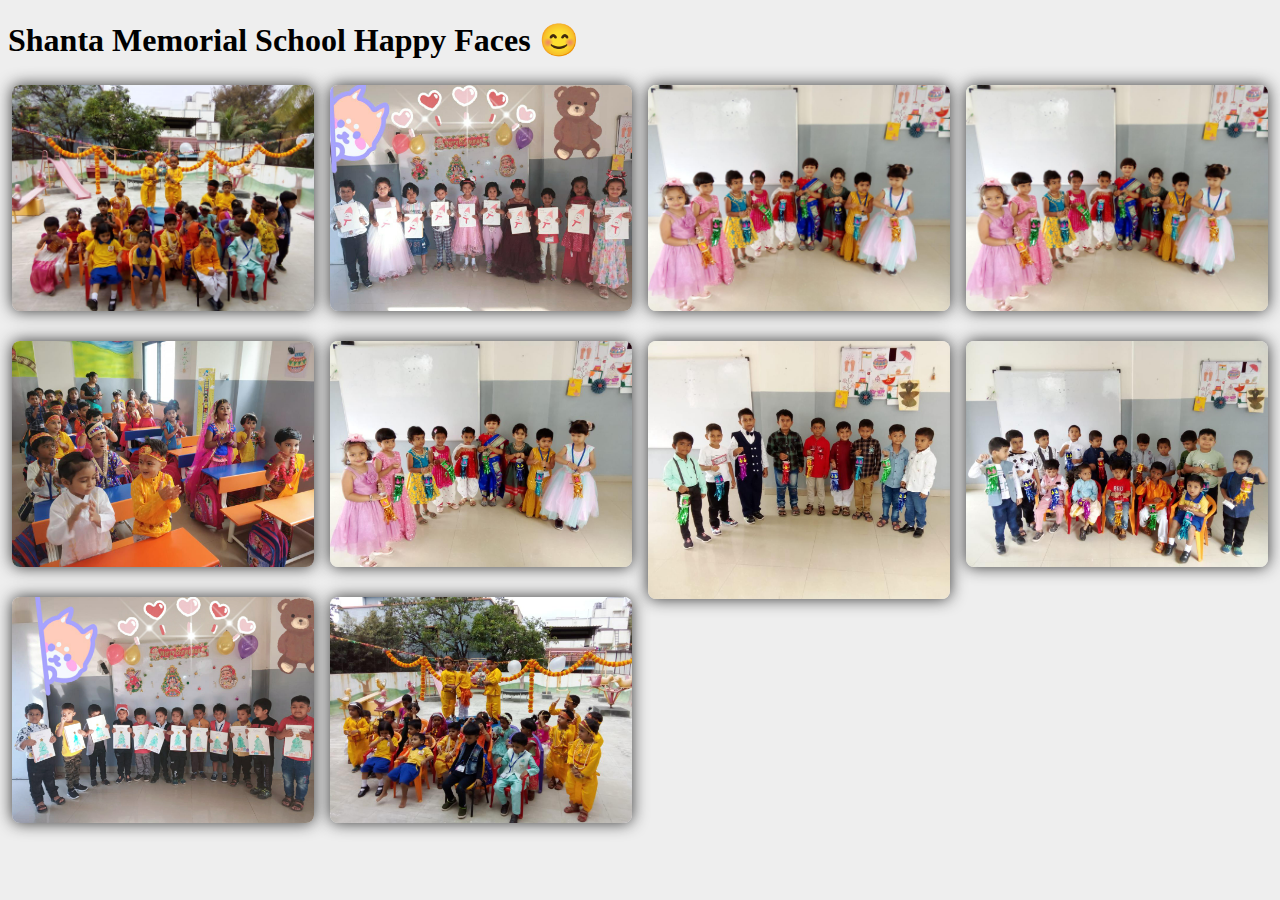
<file: index.html>
<!DOCTYPE html>
<html lang="en">
<head>
    <meta charset="UTF-8">
    <meta name="viewport" content="width=device-width, initial-scale=1.0">
    <meta http-equiv="X-UA-Compatible" content="ie=edge">
    <title> Gallery of Memories </title>
    <!-- <link rel="stylesheet" type="text/css" href="Gallery.css"> -->

<style>
    
 body {
  background-color: #eee;
}
.hello {
  opacity: 1 !important;
}
.full {
  position: fixed;
  left: 0;
  top: 0;
  width: 100%;
  height: 100%;
  z-index: 1;
}
.full .content {
  background-color: rgba(0,0,0,0.75) !important;
  height: 100%;
  width: 100%;
  display: grid;
}
.full .content img {
  left: 50%;
  transform: translate3d(0, 0, 0);
  animation: zoomin 1s ease;
  max-width: 100%;
  max-height: 100%;
  margin: auto;
}
.byebye {
  opacity: 0;
}
.byebye:hover {
  transform: scale(0.2) !important;
}
.gallery {
  display: grid;
  grid-column-gap: 8px;
  grid-row-gap: 8px;
  grid-template-columns: repeat(auto-fill, minmax(250px, 1fr));
  grid-auto-rows: 8px;
}
.gallery img {
  max-width: 100%;
  border-radius: 8px;
  box-shadow: 0 0 16px #333;
  transition: all 1.5s ease;
}
.gallery img:hover {
  box-shadow: 0 0 32px #333;
}
.gallery .content {
  padding: 4px;
}
.gallery .gallery-item {
  transition: grid-row-start 300ms linear;
  transition: transform 300ms ease;
  transition: all 0.5s ease;
  cursor: pointer;
}
.gallery .gallery-item:hover {
  transform: scale(1.025);
}
@media (max-width: 600px) {
  .gallery {
    grid-template-columns: repeat(auto-fill, minmax(30%, 1fr));
  }
}
@media (max-width: 400px) {
  .gallery {
    grid-template-columns: repeat(auto-fill, minmax(50%, 1fr));
  }
}
@-moz-keyframes zoomin {
  0% {
    max-width: 50%;
    transform: rotate(-30deg);
    filter: blur(4px);
  }
  30% {
    filter: blur(4px);
    transform: rotate(-80deg);
  }
  70% {
    max-width: 50%;
    transform: rotate(45deg);
  }
  100% {
    max-width: 100%;
    transform: rotate(0deg);
  }
}
@-webkit-keyframes zoomin {
  0% {
    max-width: 50%;
    transform: rotate(-30deg);
    filter: blur(4px);
  }
  30% {
    filter: blur(4px);
    transform: rotate(-80deg);
  }
  70% {
    max-width: 50%;
    transform: rotate(45deg);
  }
  100% {
    max-width: 100%;
    transform: rotate(0deg);
  }
}
@-o-keyframes zoomin {
  0% {
    max-width: 50%;
    transform: rotate(-30deg);
    filter: blur(4px);
  }
  30% {
    filter: blur(4px);
    transform: rotate(-80deg);
  }
  70% {
    max-width: 50%;
    transform: rotate(45deg);
  }
  100% {
    max-width: 100%;
    transform: rotate(0deg);
  }
}
@keyframes zoomin {
  0% {
    max-width: 50%;
    transform: rotate(-30deg);
    filter: blur(4px);
  }
  30% {
    filter: blur(4px);
    transform: rotate(-80deg);
  }
  70% {
    max-width: 50%;
    transform: rotate(45deg);
  }
  100% {
    max-width: 100%;
    transform: rotate(0deg);
  }
}
</style>
</head>
<body>
    <h1> Shanta Memorial School Happy Faces 😊  </h1>

    <div class="gallery" id="gallery">
        <div class="gallery-item">
            <div class="content"><img src="slider image 1.jpg" alt=""></div>
        </div>
        <div class="gallery-item">
            <div class="content"><img src="slider image 2.jpeg" alt=""></div>
        </div>
        <div class="gallery-item">
            <div class="content"><img src="slider image 3.jpeg" alt=""></div>
        </div>
        <div class="gallery-item">
            <div class="content"><img src="slider image 4.jpg" alt=""></div>
        </div>
        <div class="gallery-item">
            <div class="content"><img src="slider image 5.jpg" alt=""></div>
        </div>
        <div class="gallery-item">
            <div class="content"><img src="slider image 6.jpg" alt=""></div>
        </div>
        <div class="gallery-item">
            <div class="content"><img src="slider image 7.jpg" alt=""></div>
        </div>
        <div class="gallery-item">
            <div class="content"><img src="slider image 8.jpg" alt=""></div>
        </div>
        <div class="gallery-item">
            <div class="content"><img src="slider image 9.jpg" alt=""></div>
        </div>
        <div class="gallery-item">
            <div class="content"><img src="slider image 10.jpg" alt=""></div>
        </div>
              
        </div>
    </div>

    <script type="text/javascript"></script>

    <script>

      var gallery = document.querySelector('#gallery');
var getVal = function (elem, style) { return parseInt(window.getComputedStyle(elem).getPropertyValue(style)); };
var getHeight = function (item) { return item.querySelector('.content').getBoundingClientRect().height; };
var resizeAll = function () {
    var altura = getVal(gallery, 'grid-auto-rows');
    var gap = getVal(gallery, 'grid-row-gap');
    gallery.querySelectorAll('.gallery-item').forEach(function (item) {
        var el = item;
        el.style.gridRowEnd = "span " + Math.ceil((getHeight(item) + gap) / (altura + gap));
    });
};
gallery.querySelectorAll('img').forEach(function (item) {
    item.classList.add('byebye');
    if (item.complete) {
        console.log(item.src);
    }
    else {
        item.addEventListener('load', function () {
            var altura = getVal(gallery, 'grid-auto-rows');
            var gap = getVal(gallery, 'grid-row-gap');
            var gitem = item.parentElement.parentElement;
            gitem.style.gridRowEnd = "span " + Math.ceil((getHeight(gitem) + gap) / (altura + gap));
            item.classList.remove('byebye');
        });
    }
});
window.addEventListener('resize', resizeAll);
gallery.querySelectorAll('.gallery-item').forEach(function (item) {
    item.addEventListener('click', function () {        
        item.classList.toggle('full');        
    });
});


    </script>

</body>
</html>


<!--  <div class="gallery-item">
            <div class="content"><img src="slider image 11.jpg" alt=""></div>
        </div>
        <div class="gallery-item">
            <div class="content"><img src="slider image 12.jpg" alt=""></div>
        </div>
        <div class="gallery-item">
            <div class="content"><img src="slider image 13.jpg" alt=""></div>
        </div>
        <div class="gallery-item">
            <div class="content"><img src="slider image 14.jpg" alt=""></div>
        </div>
       <div class="gallery-item">
            <div class="content"><img src="slider image 15.jpg" alt=""></div>
        </div>  -->
</file>
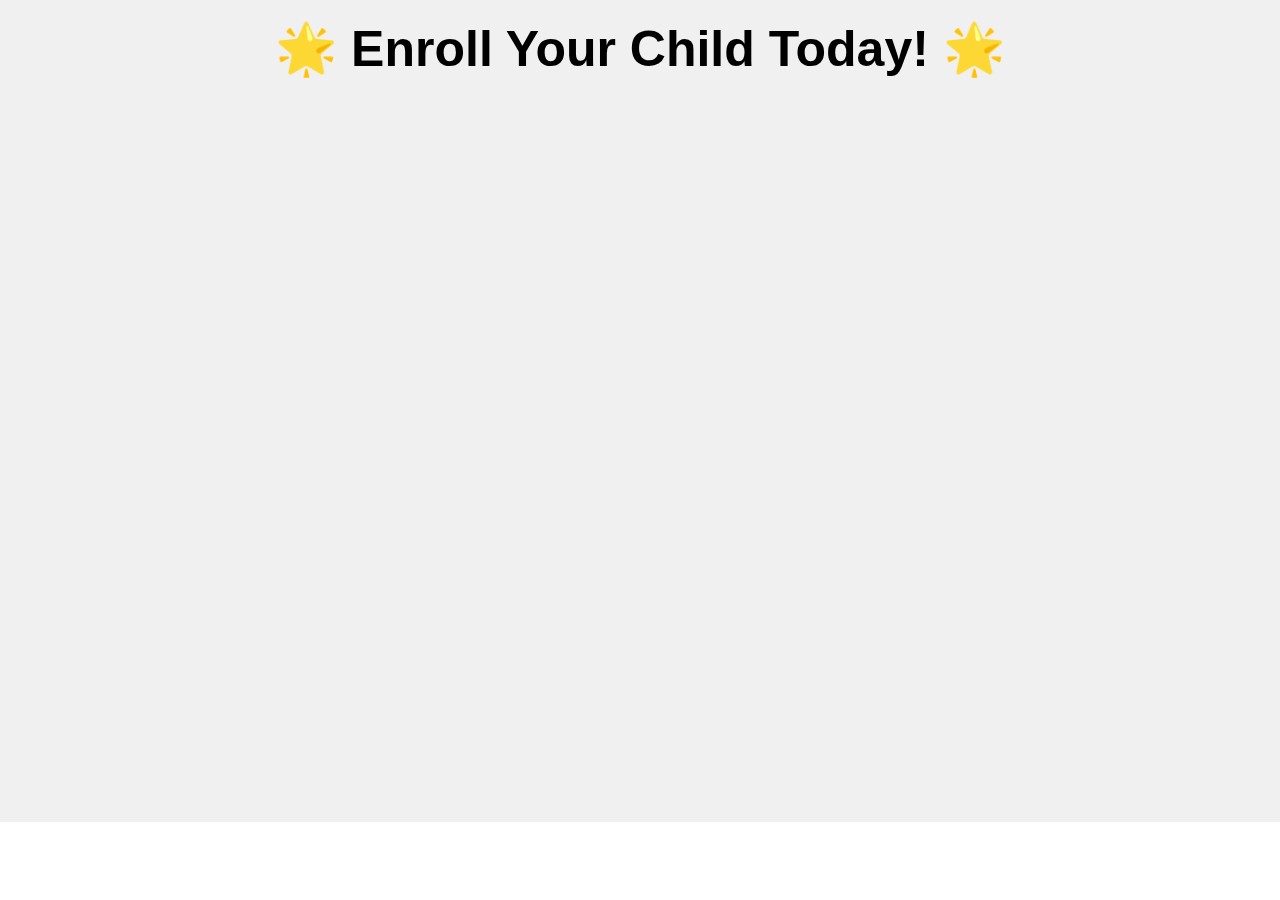
<file: ContactUs.html>
<!DOCTYPE html>
<html lang="en">
<head>
<meta charset="UTF-8">
<meta name="viewport" content="width=device-width, initial-scale=1.0">
<title>Enroll Your Child</title>
 <head>
 <link rel="stylesheet" type="text/css" href="ContactUs.css">
</head>
<body>

<div class="header">
    <div class="enroll-text">🌟 Enroll Your Child Today! 🌟</div>
    <div class="google-form">
       <iframe src="https://docs.google.com/forms/d/e/1FAIpQLSe8i7zw6GmWPzl-z-PzsCXUHkbsCo2CelM14jXWwwMYn06jGQ/viewform?embedded=true" width="700" height="1600" frameborder="0" marginheight="0" marginwidth="0">Loading…</iframe>
    </div>
</div>

</body>
</html>
















<!-- <!DOCTYPE html>
<html lang="en">

<head>
    <meta charset="UTF-8">
    <meta http-equiv="X-UA-Compatible" content="IE=edge">
    <meta name="viewport" content="width=device-width, initial-scale=1.0">
    <link rel="stylesheet" href="ContactUs.css" />
  
    <title>Document</title>
</head>

<body>

    <main>
        <div class="container row">
            <section class="ListContainer column">
                <div id="people" class="Contact_list"></div>
            </section>
            <br>
            <form autocomplete="off" class="js-form column">
                <div class="name">
                    <i class="far fa-user"></i>
                    <input type="text" required id="fullName" placeholder="Enter name" />
                </div>
                <div class="email">
                    <i class="fas fa-at"></i>
                    <input type="email" required id="myEmail" placeholder="Enter email" />
                </div>

                <div class="number">
                    <i class="fas fa-phone"></i>
                    <input type="tel" required id="myTel" placeholder="Enter number" />
                </div>

                <div class="img">
                    <i class="far fa-image"></i>
                    <input type="url" required id="imgurl" placeholder="Enter image url" />
                </div>
                <button type="submit" class="submitbtn"></button>
            </form>
        </div>
    </main>

    <script src="ContactUs.js"></script>
    <script src="https://kit.fontawesome.com/dd8c49730d.js" crossorigi
    n="anonymous"></script>
    <script async defer src="https://buttons.github.io/buttons.js"></script>
    <script>
        const toggleSwitch = document.querySelector(
            '.theme-switch input[type="checkbox"]'
        );
        const currentTheme = localStorage.getItem("theme");

        if (currentTheme) {
            document.documentElement.setAttribute("data-theme", currentTheme);

            if (currentTheme === "dark") {
                toggleSwitch.checked = true;
            }
        }

        function switchTheme(e) {
            if (e.target.checked) {
                document.documentElement.setAttribute("data-theme", "dark");
                localStorage.setItem("theme", "dark");
            } else {
                document.documentElement.setAttribute("data-theme", "light");
                localStorage.setItem("theme", "light");
            }
        }

        toggleSwitch.addEventListener("change", switchTheme, false);
    </script>
</body>

</html> -->
</file>
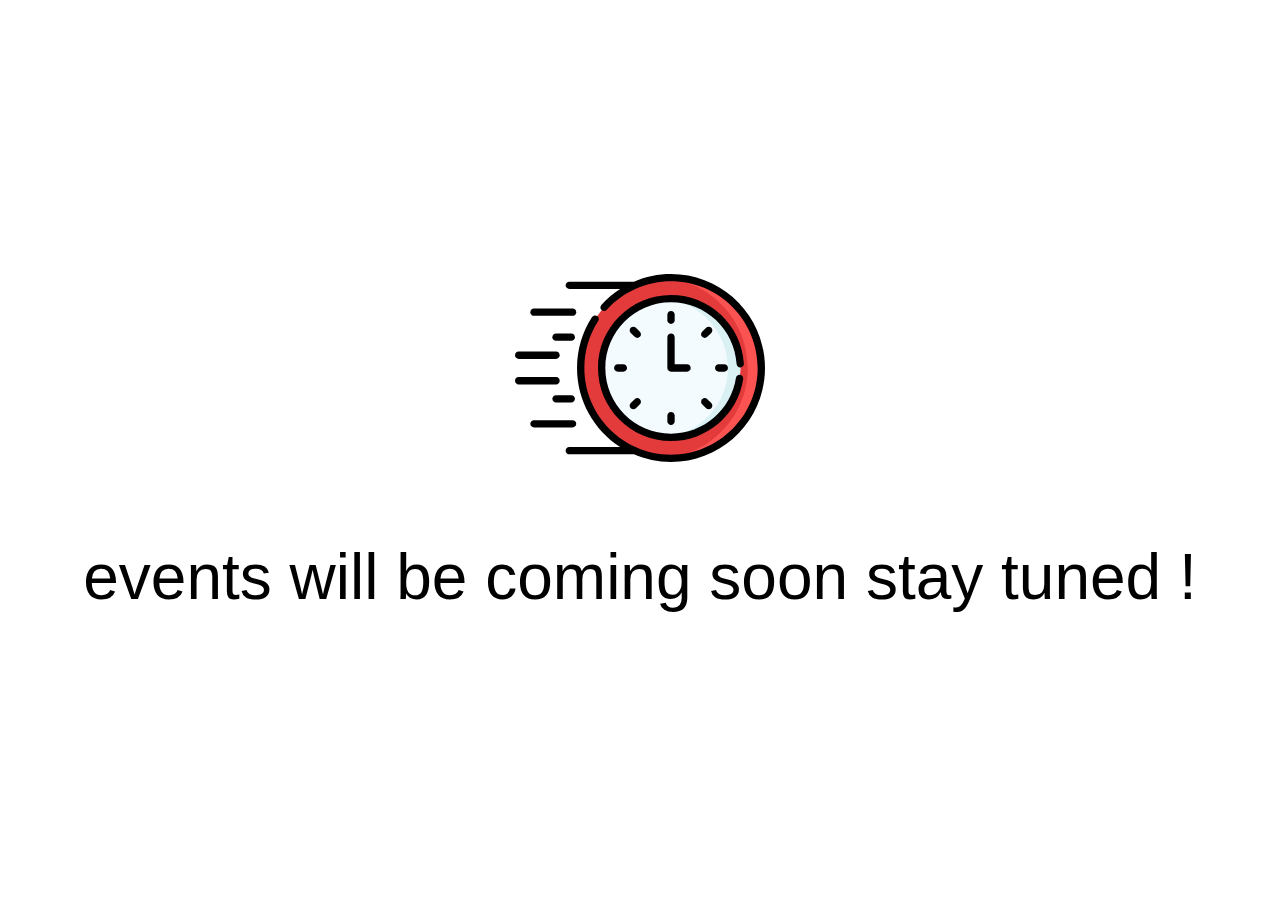
<file: Events.html>
<!DOCTYPE html>
<html lang="en">
<head>
    <meta charset="UTF-8">
    <meta name="viewport" content="width=device-width, initial-scale=1.0">
    <link rel="icon" type="image/png" href="favicon.png">
    <title> Shanta Memorial School Events </title>
    <style>
        html,
        body {
            width: 100%;
            height: 100%;
        }

        html {
            display: table;
            font-family: Lato, "Segoe UI", Avenir, Ubuntu, Tahoma, Verdana, Helvetica, sans-serif;
        }

        body {
            display: table-cell;
            vertical-align: middle;
            text-align: center;
        }

        h1 {
            font-size: 4em;
            font-weight: normal;
            text-transform: lowercase;
        }

        svg {
            width: 250px;
            height: 250px;
        }
    </style>
</head>
<body>
    <!-- Customize Icon Color -->
    <!-- https://www.flaticon.com/free-icon/fast-time_2972562?term=clock&page=1&position=27# -->
    <?xml version="1.0"?>
    <svg xmlns="http://www.w3.org/2000/svg" id="coming_soon" enable-background="new 0 0 512 512" height="512px" viewBox="0 0 512 512" width="512px">
        <g>
            <g>
                <circle cx="319.528" cy="256" fill="#95d6a4" r="184.972" data-original="#95D6A4" class="active-path" style="fill:#E33B3B" data-old_color="#95d6a4" />
                <path d="m319.528 71.029c-4.682 0-9.322.178-13.917.52 95.656 7.115 171.055 86.976 171.055 184.451s-75.399 177.336-171.055 184.452c4.595.342 9.235.52 13.917.52 102.157-.001 184.972-82.815 184.972-184.972s-82.815-184.971-184.972-184.971z" fill="#78c2a4" data-original="#78C2A4" class="" style="fill:#FB5252" data-old_color="#78c2a4" />
                <circle cx="319.528" cy="256" fill="#f4fbff" r="142.033" data-original="#F4FBFF" class="" style="fill:#F4FBFF" />
                <path d="m319.528 113.967c-4.321 0-8.594.204-12.817.582 72.435 6.48 129.215 67.33 129.215 141.451s-56.78 134.97-129.215 141.451c4.223.377 8.496.582 12.817.582 78.443 0 142.033-63.59 142.033-142.032 0-78.444-63.59-142.034-142.033-142.034z" fill="#daf1f4" data-original="#DAF1F4" class="" />
                <g>
                    <path d="m38.872 149.21h79.098c4.142 0 7.5-3.357 7.5-7.5s-3.358-7.5-7.5-7.5h-79.098c-4.142 0-7.5 3.357-7.5 7.5s3.357 7.5 7.5 7.5z" data-original="#000000" class="" style="fill:#000000" />
                    <path d="m115.258 185.317h-31.246c-4.142 0-7.5 3.357-7.5 7.5s3.358 7.5 7.5 7.5h31.246c4.142 0 7.5-3.357 7.5-7.5s-3.358-7.5-7.5-7.5z" data-original="#000000" class="" style="fill:#000000" />
                    <path d="m7.5 237.327h76.512c4.142 0 7.5-3.357 7.5-7.5s-3.358-7.5-7.5-7.5h-76.512c-4.142 0-7.5 3.357-7.5 7.5s3.358 7.5 7.5 7.5z" data-original="#000000" class="" style="fill:#000000" />
                    <path d="m125.47 370.289c0-4.143-3.358-7.5-7.5-7.5h-79.098c-4.142 0-7.5 3.357-7.5 7.5s3.358 7.5 7.5 7.5h79.098c4.142 0 7.5-3.357 7.5-7.5z" data-original="#000000" class="" style="fill:#000000" />
                    <path d="m115.258 311.683h-31.246c-4.142 0-7.5 3.357-7.5 7.5s3.358 7.5 7.5 7.5h31.246c4.142 0 7.5-3.357 7.5-7.5s-3.358-7.5-7.5-7.5z" data-original="#000000" class="" style="fill:#000000" />
                    <path d="m91.512 282.173c0-4.143-3.358-7.5-7.5-7.5h-76.512c-4.142 0-7.5 3.357-7.5 7.5s3.358 7.5 7.5 7.5h76.512c4.142 0 7.5-3.357 7.5-7.5z" data-original="#000000" class="" style="fill:#000000" />
                    <path d="m319.529 165.83c4.143 0 7.5-3.357 7.5-7.5v-11.448c0-4.143-3.357-7.5-7.5-7.5s-7.5 3.357-7.5 7.5v11.448c0 4.143 3.357 7.5 7.5 7.5z" data-original="#000000" class="" style="fill:#000000" />
                    <path d="m401.99 173.538c-2.93-2.928-7.678-2.928-10.607 0l-8.095 8.095c-2.929 2.93-2.929 7.678 0 10.607 2.931 2.929 7.678 2.928 10.607 0l8.095-8.095c2.928-2.929 2.928-7.677 0-10.607z" data-original="#000000" class="" style="fill:#000000" />
                    <path d="m417.199 248.5c-4.143 0-7.5 3.357-7.5 7.5s3.357 7.5 7.5 7.5h11.447c4.143 0 7.5-3.357 7.5-7.5s-3.357-7.5-7.5-7.5z" data-original="#000000" class="" style="fill:#000000" />
                    <path d="m393.895 319.759c-2.93-2.928-7.678-2.928-10.607 0-2.929 2.93-2.929 7.678 0 10.607l8.095 8.095c2.931 2.929 7.678 2.928 10.607 0 2.929-2.93 2.929-7.678 0-10.607z" data-original="#000000" class="" style="fill:#000000" />
                    <path d="m312.029 353.67v11.447c0 4.143 3.357 7.5 7.5 7.5s7.5-3.357 7.5-7.5v-11.447c0-4.143-3.357-7.5-7.5-7.5s-7.5 3.358-7.5 7.5z" data-original="#000000" class="" style="fill:#000000" />
                    <path d="m245.162 319.759-8.095 8.095c-2.929 2.93-2.929 7.678 0 10.607 2.93 2.929 7.678 2.928 10.606 0l8.095-8.095c2.929-2.93 2.929-7.678 0-10.607-2.928-2.928-7.677-2.928-10.606 0z" data-original="#000000" class="" style="fill:#000000" />
                    <path d="m210.411 248.5c-4.142 0-7.5 3.357-7.5 7.5s3.358 7.5 7.5 7.5h11.448c4.142 0 7.5-3.357 7.5-7.5s-3.358-7.5-7.5-7.5z" data-original="#000000" class="" style="fill:#000000" />
                    <path d="m255.769 181.633-8.095-8.095c-2.929-2.928-7.678-2.928-10.606 0-2.929 2.93-2.929 7.678 0 10.607l8.095 8.095c2.93 2.929 7.678 2.928 10.606 0 2.929-2.929 2.929-7.677 0-10.607z" data-original="#000000" class="" style="fill:#000000" />
                    <path d="m359.859 256c0-4.143-3.357-7.5-7.5-7.5h-25.33v-55.684c0-4.143-3.357-7.5-7.5-7.5s-7.5 3.357-7.5 7.5v63.184c0 4.143 3.357 7.5 7.5 7.5h32.83c4.142 0 7.5-3.357 7.5-7.5z" data-original="#000000" class="" style="fill:#000000" />
                    <path d="m461.741 254.762c4.135-.251 7.283-3.806 7.032-7.94-4.771-78.703-70.327-140.354-149.245-140.354-82.452 0-149.532 67.08-149.532 149.533 0 82.452 67.08 149.532 149.532 149.532 73.869 0 136.9-54.122 147.865-127.157.615-4.096-2.207-7.915-6.304-8.53-4.086-.613-7.915 2.206-8.53 6.304-9.85 65.614-66.506 114.384-133.031 114.384-74.181 0-134.532-60.351-134.532-134.532s60.351-134.533 134.532-134.533c71.001 0 129.98 55.461 134.272 126.263.25 4.132 3.802 7.27 7.941 7.03z" data-original="#000000" class="" style="fill:#000000" />
                    <path d="m319.528 63.529c-26.381 0-52.228 5.473-76.018 15.708h-132.329c-4.142 0-7.5 3.357-7.5 7.5s3.358 7.5 7.5 7.5h104.113c-14.077 9.06-27.036 19.988-38.462 32.604-2.78 3.069-2.546 7.812.524 10.593 3.071 2.781 7.812 2.546 10.594-.524 33.602-37.102 81.561-58.381 131.578-58.381 97.858 0 177.472 79.613 177.472 177.471 0 97.857-79.613 177.471-177.472 177.471-97.858 0-177.471-79.613-177.471-177.471 0-34.268 9.789-67.528 28.307-96.186 2.248-3.479 1.25-8.121-2.229-10.369-3.479-2.247-8.121-1.251-10.37 2.229-20.09 31.088-30.708 67.163-30.708 104.326 0 67.766 35.206 127.458 88.285 161.763h-104.16c-4.142 0-7.5 3.357-7.5 7.5s3.358 7.5 7.5 7.5h132.225c23.36 10.099 49.097 15.708 76.122 15.708 106.128 0 192.471-86.342 192.471-192.471s-86.343-192.471-192.472-192.471z" data-original="#000000" class="" style="fill:#000000" />
                </g>
            </g>
        </g>
    </svg>
    <h1> Events will be Coming Soon Stay Tuned !</h1>
</body>
</html>
</file>
<file: ContactUs.css>
body {
        margin: 0;
        padding: 0;
        font-family: Arial, sans-serif;
    }
    .header {
        text-align: center;
        background-color: #f0f0f0;
        padding: 20px 0;
    }
    .enroll-text {
        font-size: 50px;
        font-weight: bold;
        color: black;
    }
    .google-form {
        text-align: center;
        margin-top: 20px;
    }
    iframe {
        border: none;
        width: 100%;
        max-width: 1000px; /* adjust this width as needed */
        height: 700px; /* adjust this height as needed */
    }























/*html {
  box-sizing: border-box;
}

*,
*::before,
*::after {
  box-sizing: inherit;
  margin: 0;
  padding: 0;
}

:root {
  --bg-color: #eef0f4;
  --color: #333;
  --togglebg: #333;
  --contactIconColor: crimson;
  --inputTextColor: #111;
  --deleteIconColor: #111;
  --filter: drop-shadow(-8px -8px 12px #ffffff)
    drop-shadow(8px 8px 12px #c3c5c8);
  --roundcolor: #eef0f4;
  --toggleslider: #111;
  --togglesliderColor: #111;
}

body {
  font-family: -apple-system, BlinkMacSystemFont, "Segoe UI", Roboto,
    Oxygen-Sans, Ubuntu, Cantarell, "Helvetica Neue", sans-serif;
  line-height: 1.4;
  background: var(--bg-color);
}

.container {
  margin: 0 auto;
  padding-left: 10px;
  padding-right: 10px;
  color: var(--color);
  margin-top: 5vh;
  margin-bottom: 5vh;
  display: flex;
  flex-direction: row;
}

.ListContainer {
  width: 50%;
  margin: 56px 30px 0 51px;
  max-width: 500px;
  border-radius: 0.25rem;
  padding: 1.5rem 2rem;
  border-radius: 16px;
  background: var(--bg-color);
  border: 12px solid var(--bg-color);
  filter: var(--filter);
}

.person {
  display: flex;
  column-gap: 0.75rem;
  margin-bottom: 1.5rem;
  align-items: center;
}

.person img {
  width: 75px;
  height: 75px;
  object-fit: cover;
  border-radius: 50%;
  box-shadow: 0 5px 15px rgba(0, 0, 0, 0.1);
}

.contactdetail {
  margin-right: 5rem;
}

.contactIcon {
  margin: 0 10px 0 5px;
  font-size: 14px;
  color: var(--contactIconColor);
}

.person h4 {
  margin-bottom: 0.35rem;
}

.person p {
  margin-bottom: 0;
}

.delete-contact {
  border: none;
  background-color: transparent;
  outline: none;
  cursor: pointer;
  float: right;
  display: block;
  position: absolute;
  right: 10%;
}

.delete-contact svg {
  width: 30px;
  height: 30px;
  pointer-events: none;
  fill: var(--deleteIconColor);
}

form {
  width: 50%;
  left: 50%;
  margin-top: 15%;
  margin-left: 7%;
  position: fixed;
}

.name,
.number,
.email,
.img {
  display: flex;
  justify-content: space-evenly;
  margin-right: 30%;
  align-items: center;
  margin-bottom: 30px;
  background: var(--bg-color);
  border: 5px solid var(--bg-color);
  filter: var(--filter);
}

input[type="text"],
input[type="email"],
input[type="url"],
input[type="tel"] {
  width: 240px;
  background: transparent;
  border: none;
  font-family: "Roboto", sans-serif;
  font-size: 16px;
  font-weight: 200px;
  padding: 10px 0;
  transition: border 0.5s;
  outline: none;
  color: var(--inputTextColor);
  font-weight: bold;
}

.submitbtn {
  display: none;
}*/
</file>
